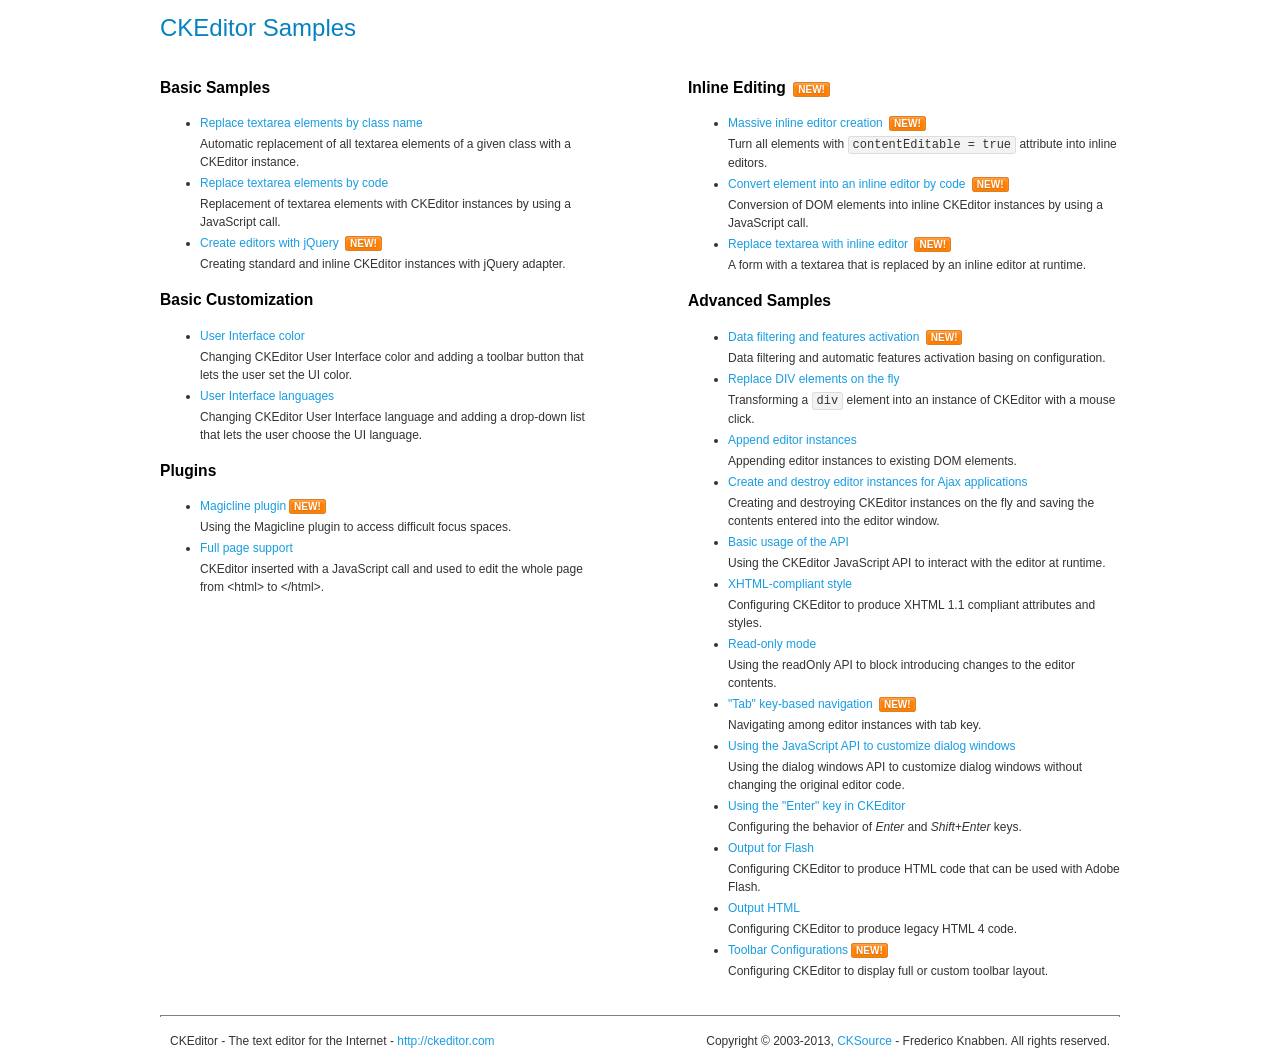
<file: WebContent/src/main/webapp/js/plugin/ckeditor/samples/index.html>
<!DOCTYPE html>
<!--
Copyright (c) 2003-2013, CKSource - Frederico Knabben. All rights reserved.
For licensing, see LICENSE.md or http://ckeditor.com/license
-->
<html>
<head>
	<title>CKEditor Samples</title>
	<meta charset="utf-8">
	<link rel="stylesheet" href="sample.css">
</head>
<body>
	<h1 class="samples">
		CKEditor Samples
	</h1>
	<div class="twoColumns">
		<div class="twoColumnsLeft">
			<h2 class="samples">
				Basic Samples
			</h2>
			<dl class="samples">
				<dt><a class="samples" href="replacebyclass.html">Replace textarea elements by class name</a></dt>
				<dd>Automatic replacement of all textarea elements of a given class with a CKEditor instance.</dd>

				<dt><a class="samples" href="replacebycode.html">Replace textarea elements by code</a></dt>
				<dd>Replacement of textarea elements with CKEditor instances by using a JavaScript call.</dd>

				<dt><a class="samples" href="jquery.html">Create editors with jQuery</a> <span class="new">New!</span></dt>
				<dd>Creating standard and inline CKEditor instances with jQuery adapter.</dd>
			</dl>

			<h2 class="samples">
				Basic Customization
			</h2>
			<dl class="samples">
				<dt><a class="samples" href="uicolor.html">User Interface color</a></dt>
				<dd>Changing CKEditor User Interface color and adding a toolbar button that lets the user set the UI color.</dd>

				<dt><a class="samples" href="uilanguages.html">User Interface languages</a></dt>
				<dd>Changing CKEditor User Interface language and adding a drop-down list that lets the user choose the UI language.</dd>
			</dl>


			<h2 class="samples">Plugins</h2>
<dl class="samples">
<dt><a class="samples" href="plugins/magicline/magicline.html">Magicline plugin</a><span class="new">New!</span></dt>
<dd>Using the Magicline plugin to access difficult focus spaces.</dd>

<dt><a class="samples" href="plugins/wysiwygarea/fullpage.html">Full page support</a></dt>
<dd>CKEditor inserted with a JavaScript call and used to edit the whole page from &lt;html&gt; to &lt;/html&gt;.</dd>
</dl>
		</div>
		<div class="twoColumnsRight">
			<h2 class="samples">
				Inline Editing <span class="new">New!</span>
			</h2>
			<dl class="samples">
				<dt><a class="samples" href="inlineall.html">Massive inline editor creation</a> <span class="new">New!</span></dt>
				<dd>Turn all elements with <code>contentEditable = true</code> attribute into inline editors.</dd>

				<dt><a class="samples" href="inlinebycode.html">Convert element into an inline editor by code</a> <span class="new">New!</span></dt>
				<dd>Conversion of DOM elements into inline CKEditor instances by using a JavaScript call.</dd>

				<dt><a class="samples" href="inlinetextarea.html">Replace textarea with inline editor</a> <span class="new">New!</span></dt>
				<dd>A form with a textarea that is replaced by an inline editor at runtime.</dd>

				
			</dl>

			<h2 class="samples">
				Advanced Samples
			</h2>
			<dl class="samples">
				<dt><a class="samples" href="datafiltering.html">Data filtering and features activation</a> <span class="new">New!</span></dt>
				<dd>Data filtering and automatic features activation basing on configuration.</dd>

				<dt><a class="samples" href="divreplace.html">Replace DIV elements on the fly</a></dt>
				<dd>Transforming a <code>div</code> element into an instance of CKEditor with a mouse click.</dd>

				<dt><a class="samples" href="appendto.html">Append editor instances</a></dt>
				<dd>Appending editor instances to existing DOM elements.</dd>

				<dt><a class="samples" href="ajax.html">Create and destroy editor instances for Ajax applications</a></dt>
				<dd>Creating and destroying CKEditor instances on the fly and saving the contents entered into the editor window.</dd>

				<dt><a class="samples" href="api.html">Basic usage of the API</a></dt>
				<dd>Using the CKEditor JavaScript API to interact with the editor at runtime.</dd>

				<dt><a class="samples" href="xhtmlstyle.html">XHTML-compliant style</a></dt>
				<dd>Configuring CKEditor to produce XHTML 1.1 compliant attributes and styles.</dd>

				<dt><a class="samples" href="readonly.html">Read-only mode</a></dt>
				<dd>Using the readOnly API to block introducing changes to the editor contents.</dd>

				<dt><a class="samples" href="tabindex.html">"Tab" key-based navigation</a> <span class="new">New!</span></dt>
				<dd>Navigating among editor instances with tab key.</dd>


				
<dt><a class="samples" href="plugins/dialog/dialog.html">Using the JavaScript API to customize dialog windows</a></dt>
<dd>Using the dialog windows API to customize dialog windows without changing the original editor code.</dd>

<dt><a class="samples" href="plugins/enterkey/enterkey.html">Using the &quot;Enter&quot; key in CKEditor</a></dt>
<dd>Configuring the behavior of <em>Enter</em> and <em>Shift+Enter</em> keys.</dd>

<dt><a class="samples" href="plugins/htmlwriter/outputforflash.html">Output for Flash</a></dt>
<dd>Configuring CKEditor to produce HTML code that can be used with Adobe Flash.</dd>

<dt><a class="samples" href="plugins/htmlwriter/outputhtml.html">Output HTML</a></dt>
<dd>Configuring CKEditor to produce legacy HTML 4 code.</dd>

<dt><a class="samples" href="plugins/toolbar/toolbar.html">Toolbar Configurations</a><span class="new">New!</span></dt>
<dd>Configuring CKEditor to display full or custom toolbar layout.</dd>

			</dl>
		</div>
	</div>
	<div id="footer">
		<hr>
		<p>
			CKEditor - The text editor for the Internet - <a class="samples" href="http://ckeditor.com/">http://ckeditor.com</a>
		</p>
		<p id="copy">
			Copyright &copy; 2003-2013, <a class="samples" href="http://cksource.com/">CKSource</a> - Frederico Knabben. All rights reserved.
		</p>
	</div>
</body>
</html>
</file>
<file: WebContent/src/main/webapp/js/plugin/ckeditor/samples/sample.css>
/*
Copyright (c) 2003-2013, CKSource - Frederico Knabben. All rights reserved.
For licensing, see LICENSE.md or http://ckeditor.com/license
*/

html, body, h1, h2, h3, h4, h5, h6, div, span, blockquote, p, address, form, fieldset, img, ul, ol, dl, dt, dd, li, hr, table, td, th, strong, em, sup, sub, dfn, ins, del, q, cite, var, samp, code, kbd, tt, pre
{
	line-height: 1.5em;
}

body
{
	padding: 10px 30px;
}

input, textarea, select, option, optgroup, button, td, th
{
	font-size: 100%;
}

pre, code, kbd, samp, tt
{
	font-family: monospace,monospace;
	font-size: 1em;
}

body {
    width: 960px;
    margin: 0 auto;
}

code
{
	background: #f3f3f3;
	border: 1px solid #ddd;
	padding: 1px 4px;

	-moz-border-radius: 3px;
	-webkit-border-radius: 3px;
	border-radius: 3px;
}

abbr
{
	border-bottom: 1px dotted #555;
	cursor: pointer;
}

.new
{
	background: #FF7E00;
	border: 1px solid #DA8028;
	color: #fff;
	font-size: 10px;
	font-weight: bold;
	padding: 1px 4px;
	text-shadow: 0 1px 0 #C97626;
	text-transform: uppercase;
	margin: 0 0 0 3px;

	-moz-border-radius: 3px;
	-webkit-border-radius: 3px;
	border-radius: 3px;

	-moz-box-shadow: 0 2px 3px 0 #FFA54E inset;
	-webkit-box-shadow: 0 2px 3px 0 #FFA54E inset;
	box-shadow: 0 2px 3px 0 #FFA54E inset;
}

h1.samples
{
	color: #0782C1;
	font-size: 200%;
	font-weight: normal;
	margin: 0;
	padding: 0;
}

h1.samples a
{
	color: #0782C1;
	text-decoration: none;
	border-bottom: 1px dotted #0782C1;
}

.samples a:hover
{
	border-bottom: 1px dotted #0782C1;
}

h2.samples
{
	color: #000000;
	font-size: 130%;
	margin: 15px 0 0 0;
	padding: 0;
}

p, blockquote, address, form, pre, dl, h1.samples, h2.samples
{
	margin-bottom: 15px;
}

ul.samples
{
	margin-bottom: 15px;
}

.clear
{
	clear: both;
}

fieldset
{
	margin: 0;
	padding: 10px;
}

body, input, textarea
{
	color: #333333;
	font-family: Arial, Helvetica, sans-serif;
}

body
{
	font-size: 75%;
}

a.samples
{
	color: #189DE1;
	text-decoration: none;
}

form
{
	margin: 0;
	padding: 0;
}

pre.samples
{
	background-color: #F7F7F7;
	border: 1px solid #D7D7D7;
	overflow: auto;
	padding: 0.25em;
	white-space: pre-wrap; /* CSS 2.1 */
	word-wrap: break-word; /* IE7 */
	-moz-tab-size: 4;
	-o-tab-size: 4;
	-webkit-tab-size: 4;
	tab-size: 4;
}

#footer
{
	clear: both;
	padding-top: 10px;
}

#footer hr
{
	margin: 10px 0 15px 0;
	height: 1px;
	border: solid 1px gray;
	border-bottom: none;
}

#footer p
{
	margin: 0 10px 10px 10px;
	float: left;
}

#footer #copy
{
	float: right;
}

#outputSample
{
	width: 100%;
	table-layout: fixed;
}

#outputSample thead th
{
	color: #dddddd;
	background-color: #999999;
	padding: 4px;
	white-space: nowrap;
}

#outputSample tbody th
{
	vertical-align: top;
	text-align: left;
}

#outputSample pre
{
	margin: 0;
	padding: 0;
}

.description
{
	border: 1px dotted #B7B7B7;
	margin-bottom: 10px;
	padding: 10px 10px 0;
	overflow: hidden;
}

label
{
	display: block;
	margin-bottom: 6px;
}

/**
 *	CKEditor editables are automatically set with the "cke_editable" class
 *	plus cke_editable_(inline|themed) depending on the editor type.
 */

/* Style a bit the inline editables. */
.cke_editable.cke_editable_inline
{
	cursor: pointer;
}

/* Once an editable element gets focused, the "cke_focus" class is
   added to it, so we can style it differently. */
.cke_editable.cke_editable_inline.cke_focus
{
	box-shadow: inset 0px 0px 20px 3px #ddd, inset 0 0 1px #000;
	outline: none;
	background: #eee;
	cursor: text;
}

/* Avoid pre-formatted overflows inline editable. */
.cke_editable_inline pre
{
	white-space: pre-wrap;
	word-wrap: break-word;
}

/**
 *	Samples index styles.
 */

.twoColumns,
.twoColumnsLeft,
.twoColumnsRight
{
	overflow: hidden;
}

.twoColumnsLeft,
.twoColumnsRight
{
	width: 45%;
}

.twoColumnsLeft
{
	float: left;
}

.twoColumnsRight
{
	float: right;
}

dl.samples
{
	padding: 0 0 0 40px;
}
dl.samples > dt
{
	display: list-item;
	list-style-type: disc;
	list-style-position: outside;
	margin: 0 0 3px;
}
dl.samples > dd
{
	margin: 0 0 3px;
}
.warning
{
    color: #ff0000;
	background-color: #FFCCBA;
    border: 2px dotted #ff0000;
	padding: 15px 10px;
	margin: 10px 0;
}

/* Used on inline samples */

blockquote
{
	font-style: italic;
	font-family: Georgia, Times, "Times New Roman", serif;
	padding: 2px 0;
	border-style: solid;
	border-color: #ccc;
	border-width: 0;
}

.cke_contents_ltr blockquote
{
	padding-left: 20px;
	padding-right: 8px;
	border-left-width: 5px;
}

.cke_contents_rtl blockquote
{
	padding-left: 8px;
	padding-right: 20px;
	border-right-width: 5px;
}

img.right {
    border: 1px solid #ccc;
    float: right;
    margin-left: 15px;
    padding: 5px;
}

img.left {
    border: 1px solid #ccc;
    float: left;
    margin-right: 15px;
    padding: 5px;
}
</file>
